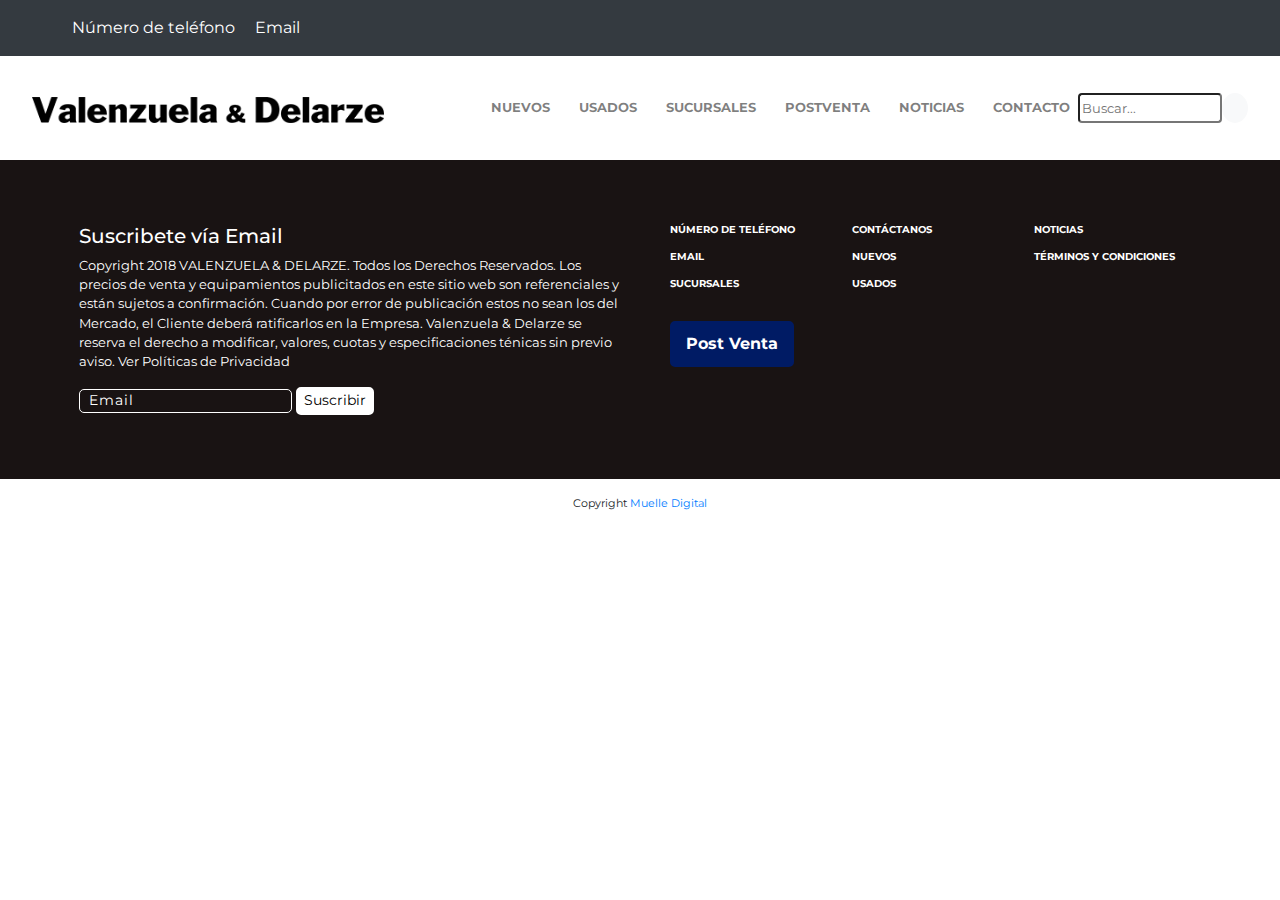
<file: post-venta.html>
<!DOCTYPE html>
<html>
<head>
	<meta charset="utf-8">
	<meta http-equiv="X-UA-Compatible" content="IE=edge">
	<title>Valenzuela & Delarze | Automotora</title>
	<meta name="viewport" content="width=device-width, initial-scale=1.0">
	<link rel="stylesheet" type="text/css" href="assets/css/lib/bootstrap.min.css">
	<link rel="stylesheet" href="https://use.fontawesome.com/releases/v5.6.3/css/all.css" integrity="sha384-UHRtZLI+pbxtHCWp1t77Bi1L4ZtiqrqD80Kn4Z8NTSRyMA2Fd33n5dQ8lWUE00s/" crossorigin="anonymous">
	<link rel="stylesheet" type="text/css" href="assets/css/style.css">
</head>
<body>
	<!-- barra rrss -->
	<div class="container-fluid bg-dark rrss-barra">
		<a href="https://www.facebook.com/valenzueladelarze">
			<i class="fab fa-facebook-f"></i>
		</a>
		<a href="https://www.youtube.com/channel/UCEDXGQZq6-4l8gtuYU4X9Ig/feed" >
			<i class="fab fa-youtube"></i>
		</a>
		<a href="https://www.instagram.com/valenzueladelarze/?hl=es-la">
			<i class="fab fa-instagram"></i>
		</a>
		<a class="btn-abrir" href="#">
			Número de teléfono
		</a> 
		<a class="btn-abrir" href="#">
			Email
		</a> 
	</div>
	<!-- fin barra rrss -->
	<!-- MENU -->
	<nav class="navbar navbar-expand-lg navbar-light menu-principal">
		<a class="navbar-brand link-logo" href="index.html">
			<img class="logo" src="assets/images/logos/valenzuela_02.png" alt="Valenzuela & Delarze" class="img-fluid">
		</a>
		<button class="navbar-toggler" type="button" data-toggle="collapse" data-target="#navbarSupportedContent" aria-controls="navbarSupportedContent" aria-expanded="false" aria-label="Toggle navigation">
			<span class="navbar-toggler-icon"></span>
		</button>

		<div class="collapse navbar-collapse navbar-vd-principal justify-content-end" id="navbarSupportedContent">
			<ul class="navbar-nav menu_dv">
				<li class="nav-item">
					<a class="nav-link" href="nuevos.html">
						Nuevos 
					</a>
				</li>
				<li class="nav-item">
					<a class="nav-link" href="usados.html">
						Usados
					</a>
				</li>
				<li class="nav-item">
					<a class="nav-link" href="sucursales.html">
						Sucursales
					</a>
				</li>
				<li class="nav-item">
					<a class="nav-link" href="post-venta.html">
						PostVenta
					</a>
				</li>
				<li class="nav-item">
					<a class="nav-link" href="noticias.html">
						Noticias
					</a>
				</li>
				<li class="nav-item">
					<a class="nav-link" href="contacto.html">
						Contacto
					</a>
				</li>
			</ul>
			<form class="justify-content-end">
				<div class="row">
					<input type="search" class="service-search rounded buscador" placeholder= "Buscar..."onfocus="this.placeholder = ''" />
					<button class="btn btn-light rounded-circle buscador-btn" name="search">
						<i class="fas fa-search"></i>
					</button>
				</div>
			</form>
		</div>
	</nav>
	<!-- <div class="container-fluid menu-principal">
		<a class="" href="#">
			<img class="logo_dv" src="assets/images/logos/valenzuela_02.png" alt="Valenzuela & Delarze" class="img-fluid">
		</a>
		
		<ul class="menu_dv ">
			<a href=""><li>Nuevos</li></a> 
			<a href=""><li>Usados</li></a> 
			<a href=""><li>Sucursales</li></a> 
			<a href=""><li>Post Venta</li></a> 
			<a href=""><li>Noticias</li></a> 
			<a href=""><li>Contacto</li></a> 
		</ul>
	</div> -->
	<!-- FIN MENU -->

	<footer>
		<div class="row">
			<div class="col-sm columna-footer-1">
				<h5>Suscribete vía Email</h5>
				<p>Copyright 2018 VALENZUELA & DELARZE. Todos los Derechos Reservados. Los precios de venta y equipamientos publicitados en este sitio web son referenciales y están sujetos a confirmación. Cuando por error de publicación estos no sean los del Mercado, el Cliente deberá ratificarlos en la Empresa. Valenzuela & Delarze se reserva el derecho a modificar, valores, cuotas y especificaciones ténicas sin previo aviso. Ver Políticas de Privacidad</p>
				<form action="AQUI VA EL ARCHIVO PHP PARA ENVIAR">
					<input type="email" name="emailaddress" class="email-sub" value=" Email">
					<input type="submit" value="Suscribir" class="email-enviar">
				</form>
			</div>
			<div class="col-sm columna-footer-2">
				<div class="row footer-links">
					<div class="col">
						<h6>
							<a class="btn-abrir" href="#">
								Número de teléfono
							</a> 
						</h6>
						<h6>
							<a class="btn-abrir" href="#">
								Email
							</a> 
						</h6>
						<h6>
							<a href="#">Sucursales</a> 
						</h6>
						<button type="button" class="btn-postventa">
							<a href="#">Post Venta</a> 
						</button>
					</div>
					<div class="col-sm ">
						<h6>
							<a href="#">Contáctanos</a> 
						</h6>
						<h6>
							<a href="#">Nuevos</a>
						</h6>
						<h6>
							<a href="#">Usados</a>
						</h6>
					</div>
					<div class="col">
						<h6>
							<a href="#">Noticias</a>
						</h6>
						<h6>
							<a href="#">Términos y Condiciones</a>
						</h6>
						<div class="rrss">
							<a href="https://www.facebook.com/valenzueladelarze">
								<i class="fab fa-facebook-f"></i>
							</a>
							<a href="https://www.youtube.com/channel/UCEDXGQZq6-4l8gtuYU4X9Ig/feed" >
								<i class="fab fa-youtube"></i>
							</a>
						</div>	
					</div>
				</div>
			</div>
		</div>

		<!-- contenedor pop up -->
		<div class="overlay">
			<div class="popup">
				<a href="#">
					<i class="fas fa-times btn-cerrar-popup"></i>
				</a>
				<h3>Número de telefono</h3>
				<h3>Email</h3>
			</div>
		</div>
		<!-- fin contenedor pop up  -->
	</footer>
	<div class="container-fluid copyright">
		<p>Copyright <a href="">Muelle Digital</a></p> 
	</div>
	
	<script src="assets/js/lib/jquery-3.3.1.js"></script>
	<script src="assets/js/scripts.js"></script>
	<script src="assets/js/lib/popper.min.js"></script>
	<script src="assets/js/lib/bootstrap.min.js"></script>
	<link href="https://fonts.googleapis.com/css?family=Montserrat:100,100i,200,200i,300,300i,400,400i,500,500i,600,600i,700,700i,800,800i,900,900i" rel="stylesheet">	
</body>
</html>
</file>
<file: assets/css/style.css>
/*Generales*/
body {
	font-family: 'Montserrat', sans-serif;
	margin: 0;
}

h1, h2, h3, h4 {
	text-transform: uppercase;
}

a:hover {
	text-decoration: none;
}

div {
	box-sizing: border-box;
}

.row {
	margin: 0;
}

.style_titulos_secciones {
	font-size: 2.5em;
	color: #707070;
	letter-spacing: 15px;
}

footer {
	background-color: #191313;
    color: #FFFFFF;
    padding: 4em;
}

footer p {
	font-size: 0.8em;
}

footer a {
	color: white;
}

.rrss {
	text-align: right;
    margin: 4rem 0 0 0;
    font-size: 2em;
    letter-spacing: 0.2em;
}

.copyright {
	text-align: center;
	padding: 1em 1em 0 1em!important;
}

.copyright p {
	font-size: 0.7em;
}

.email-sub {
	background: #191313;
    border-radius: 5px;
    color: white;
    letter-spacing: 1px;
    padding: 0 0.3em 0 0.6em;
    font-size: 0.9em;
    border: 1px solid;
}

.email-enviar {
	border-radius: 5px;
	background-color: white;
	color: black;
	font-size: 0.9em;
	border: 2px solid white;
}

.footer-links h6 {
	font-size: 10px;
    text-transform: uppercase;
    font-weight: bold;
    margin-bottom: 1.5em;
}

.btn-postventa {
	background-color: #001B64;
    border: 10px solid #001B64;
    border-radius: 5px;
    font-weight: bold;
    margin: 1em 0;
}

.titulo {
	background-image: url('../images/vd.jpg');
	background-repeat: no-repeat;
	background-size: cover;
	background-position: center;
	height: 22em;
	text-align: center;
}

.titulo h2 {
	position: relative;
	top: 5em;
	color: white;
	font-weight: bold;
	letter-spacing: 0.5em;
}

.overlay {
	background: rgba(0,0,0,.3);
	position: fixed;
	top: 0;
	bottom: 0;
	left: 0;
	right: 0;
	display: flex;
	align-items: center;
	justify-content: center;
	visibility: hidden;
	opacity: 0;
	transition: .3s ease all;
}

.overlay-active {
	visibility: visible; 
	opacity: 1;
}

.overlay  a {
	color: #707070;
}

.overlay  a:hover {
	color: blue;
}

.popup {
	background: #f8f8f8;
	box-shadow: 0px 0px 5px 0px rgba(0,0,0,.3);
	color: #707070;
	border-radius: 3px;
	padding: 3em;
	opacity: 0;
	transition: .3s ease all;
}

.popup-active {
	opacity: 1;
}
.carousel-indicators .active {
	background-color: black;
    border-radius: 100%;
    width: 10px;
    height: 10px;
    /*display: inline;*/
    /*float: left;*/
}

.carousel-indicators li {
	background-color: gray;
	border-radius: 100%;
    width: 10px;
    height: 10px;
}

.imagen-slider {
	background-repeat: no-repeat;
	background-position: center;
	background-size: cover;
	background-image: url('../images/vd.jpg');
	height: 64vh;
}

.titulo-marcas {
	position: relative;
    top: 5em;
    color: white;
    font-weight: bold;
    letter-spacing: 0.5em;
    text-align: center;
}
.text-align {
	text-align: center;
	margin-bottom: 5em;
}

.rrss-barra {
	padding: 1em!important;
}

.rrss-barra a {
	color: white;
	padding: .5em;
}

.rrss-barra a:hover {
	color: blue;
}

/*fin generales*/

/*menu*/

.container-fluid {
	padding: 0;
}

.menu_dv, .logo_dv {
	float: left;
}

.logo {
	max-width: 88%;
}

.menu_dv li {
	float: left;
	text-decoration: none;
	list-style-type: none;
	margin-left: 1em;
	font-weight: bold;
	text-transform: uppercase;
	font-size: small;
}

.menu-principal {
	padding: 2em;
}

/*fin menu*/

/*marcas */

.marcas-single, .destacados-single {
	padding: 4em;
}

.marcas, .destacados {
	margin: 4em 0 6em 0;
}

/*fin marcas*/

/*destacados*/

.destacados h2, .marcas h2{
	text-align: center;
}

.destacado-card {
	background-color: #F1F9FF;
	padding: 1em;
	border: 1px solid #91b4de;
    border-radius: 10px;
}
 .destacado-texto-principal h4 { 
 	margin-top: 10px;
 }
/*fin destacados*/

/*sucursales*/


.sucursales, .contacto {
	margin: 6em;
}

.sucursales-general {
	margin-top: 5em;
}

.sucursales h1, .contacto-general h1{
	color: #707070;
	letter-spacing: 0.4em;
	margin-bottom: 1em;
}

.sucursal-card {
	padding: 0;
}

.sucursal-card-img {
	background-repeat: no-repeat;
	background-position: center;
	background-size: cover;
	height: 12em;
	width: 17em;
}

.padre-hurtado {
	background-image: url('../images/sucursales/padre-hurtado.jpg');
}

.vitacura {
	background-image: url('../images/sucursales/vitacura.jpg');
}

.manuel-montt {
	background-image: url('../images/sucursales/frontis-2.jpg');
}

.irarrazabal {
	background-image: url('../images/sucursales/h-irarrazaval.jpg');
}

.p-irarrazabal {
	background-image: url('../images/sucursales/PEUGEOT-IRARRAZABAL.JPG');
}

.mall-plaza-egana {
	background-image: url('../images/sucursales/mallegaña.JPG');
}

.providencia {
	background-image: url('../images/sucursales/provi.JPG');
}

.sk-bellavista {
	background-image: url('../images/sucursales/BELLAVISTA.JPG');
}

.ford-bellavista {
	background-image: url('../images/sucursales/Ford.JPG');
}

.usados-vitacura {
	background-image: url('../images/sucursales/usados.jpg');
}

.usados-bilbao {
	background-image: url('../images/sucursales/usados_bilbao.png');
}

.autoshoping {
	background-image: url('../images/sucursales/usados_autoshopping.jpg');
}

.sucursal-card-title {
	background-color: #1193AF;
	color: white;
	padding: 1em;
	margin-top: 10px;
	width: 17em;
}

.sucursal-card-title h6, .sucursal-card-detail p {
	font-size: 0.9em;
}

.sucursal-card-detail {
	background-color: #7DBBC8;
	color: white;
	padding: 1em;
	width: 17em;
}

/*fin sucursales*/

/*modelos*/

.recomendado-card {
	padding: 1em;
	background: #f1f9ff;
	margin-bottom: 1em;
}

.recomendado-card h2 {
	font-size: 1.5em;
	font-weight: 700;
}

.recomendado-detalle {
	padding: 2em;
}

/*fin modelos*/

/*noticias */

.noticias {
	padding: 2em;
}

.noticias-single {
	border: 3px solid white;
	background-image: url('../images/sucursales/padre-hurtado.jpg');
	background-repeat: no-repeat;
	background-size: cover;
	height: 17em;
	padding: 0;
}

.noticias-titulo {
	position: relative;
    top: 12em;
    padding: 0.3em 2em;
    background-color: rgba(16, 132, 157, 49%);
}

.noticias-titulo h6, .noticias-titulo p {
	margin-bottom: 0;
	color: white;
}

.noticias-titulo h6 {
	font-weight: bolder;
}

.noticias-titulo p {
	font-size: 0.8em;
}

/*fin noticias*/

/*sistema*/
.sistema h4 {
	text-align: center;
}

.columna-sistema {
	padding: 0;
	margin-right: 6px;
	margin: .5em;
}

.columna-sistema input, .columna-sistema textarea, .columna-sistema select {
	font-size: .8em;
	border-radius: 25px;
}

.titulos-system {
	text-align: center;
}
.titulos-system a {
	color: #302C2C;
    letter-spacing: 1px;
}

.titulos-system li {
	float: left;
	margin: 0 .3em;

}

.titulos-system h4 {
   font-size: 1em;
}
.form-control {
	height: 2em;
	padding: .1em 1em;
}

.sistema-caja {
	border: 2px solid #7f7f7f;
    padding: 1em;
    height: 64vh;
}

.sistema-caja-gris {
	background: #bfbdbd4d;
	padding: .5em 0;
	height: 58vh;
	text-align: center;
}


.titulos-sistema-caja {
	padding: 1em;
	display: inline-block;
}

.estilo-boton-enviar {
	font-weight: bolder;
}

.btn-desabolladura {
	font-size: .6em;
	font-weight: bolder;	
	margin-top: 1em;

}

/*fin sistema */

.titulo .noticias-titulo {
text-align:left;
top:16em
}

.titulo .noticias-titulo.interior {
text-align:left;
top:15em;
text-transform:uppercase
}

.titulo .noticias-titulo.interior h2 {
top:0;
margin-bottom:0
}

.titulo .noticias-titulo.interior p {
top:0;
margin-bottom:0;
letter-spacing:.45em;
font-size:16px
}

section.detalle-noticia {
margin-top:5em;
margin-bottom:3em
}

section.detalle-noticia p {
font-size:14px
}

section.detalle-noticia .formulario-cotizacion {
margin-top:1em
}

section.detalle-noticia .box {
margin-bottom:2em;
text-transform:uppercase;
color:#726363
}

section.detalle-noticia .box h2 {
font-weight:700;
letter-spacing:.5em
}

section.detalle-noticia .box span {
letter-spacing:.45em
}

.contacto .contacto-general {
margin-bottom:2em
}

.contacto .contacto-general form .form-group {
margin-bottom:2rem
}

.contacto .contacto-general form input,.contacto .contacto-general form textarea,.contacto .contacto-general form select {
border-radius:16px;
padding:10px 15px
}

.contacto .contacto-general form select {
font-size:.8em;
-webkit-border-radius:16px
}

.contacto .contacto-general form .btn {
padding:7px 10px;
float:right;
line-height:0;
letter-spacing:1px
}

::-webkit-input-placeholder {
font-size:.8em
}

::-moz-placeholder {
font-size:.8em
}

:-ms-input-placeholder {
font-size:.8em
}

:-moz-placeholder {
font-size:.8em
}

.box-producto {
display:flex;
align-items:center;
justify-content:center
}

.galeria {
margin-top:2em
}

.img-banner {
margin:auto;
width:100%
}

.galeria img {
width:100%;
height:100%
}

.galeria .row {
margin:2em auto
}

.detalles .detalles-s {
display:-webkit-flex;
display:flex
}

.detalles .row {
margin-top:2em
}

.detalles .detalles-s div {
width:90%;
background:#f1f9ff;
padding:20px;
margin-bottom:20px
}

.detalles .detalles-s div h3 {
font-size:1em;
color:#736565;
line-height:1.5em;
text-transform:none
}

.detalles .detalles-s div p {
font-size:.9em;
color:#736565
}

.detalles .opciones .detalles-s div {
padding:0
}

.detalles .opciones .detalles-s div a {
color:#001B64;
text-align:center;
text-transform:uppercase;
width:100%;
display:inline-block;
font-style:2em;
font-weight:700;
letter-spacing:3px;
height:100%;
padding:20px
}

.detalles .opciones .detalles-s div:hover a {
background:#001B64;
color:#fff
}

.detalles .opciones:last-child .detalles-s div {
width:97%
}

.columna-sistema {
padding:2px;
margin:.5em 0
}

.buscador {
	width: 9em;
}

/* mobile*/
@media only screen and (max-width: 768px){
	.sucursales,.contacto {
	margin:3em auto
	}

	.contacto-general h1 {
	font-size:1.5rem;
	text-align:center
	}

	.contacto .contacto-general form .btn {
	float:none;
	margin:0 auto;
	display:block
	}

	.detalles .detalles-s div,.detalles .opciones:last-child .detalles-s div {
	width:100%
	}

	.detalles .row {
	margin-top:0
	}

	.detalles .row:nth-of-type(1) {
	margin-top:2em
	}

	footer {
		padding: 1em;
	}

	.link-logo {
		max-width: 50%;
	}

	.logo {
    max-width: 100%;
	}

	.navbar-vd-principal{
		background: white;
	    position: absolute;
	    z-index: 1;
  		top: 6em;
   		padding: 8em 6em;
    	left: 0;
	}

	.menu_dv li {
		margin-left: 0;
	}

	.imagen-slider {
		height: 30vh;
	}

	.search-box {
		width: 13em;
    	margin-left: 1em;
	}

	.sistema-caja {
		margin-top: 1.5em;
		height: auto;
	}

	.destacados-single {
		padding: 0;
		margin: 4em 0;
	}

	.marcas-single {
		padding: 2em;
	}

	.destacado-texto-principal h4 {
		font-weight: 700;
		font-size: 1em;
		margin-top: 10px;
	}

	.style_titulos_secciones {
		margin-bottom: 1em;
		font-size: 1.7em;
	}

	.destacado-texto-detalle p {
		font-size: .8em;
		margin-bottom: 0;
	}

	.extencion-ultimo-col {
		height: 20em!important;
	}

	.destacado-card {
		height: 15em;
		margin-bottom: 1em;
	}

	.carousel-indicators {
		bottom: -23px;
	}

	.columna-footer-1 {
		margin-bottom: 3em;
		margin-top: 2em;
	}

	.btn-postventa {
		position: absolute;
		bottom: -13em;
	}

	.email-sub {
		width: 12em;
	}

	.columna-footer-2 {
		padding-left: 0;
	}

	.margin-ultimo-col {
		height: 19em;
	}

	.sucursales {
		margin: 0;
	}

	.sucursales h1 {
		font-size: 1.6em;
	}

	.titulo h2 {
		font-size: 1.3em;
	}

	.titulo {
		height: 14em;
	}

	.cuadros {
		box-sizing: border-box;
		width: 50%;
		height: 8em;
		float: left;
		margin: 0;
	}

	.cuadro-bajo {
		box-sizing: border-box;
		width: 100%;
		height: 8em;
		float: left;
		margin: 0;
	}

	.sucursal-card-detail p {
		font-size: .6em;
	}

	.sucursal-card {
		margin-bottom: 2em;
	}

	.noticias-single {
		margin-bottom: 1em;
	}

	.titulo-marcas {
		font-size: 1.3em;
	}
}

/*mobile-tablet*/ 

@media only screen and (max-width: 992px) {

	/*inicio*/

	.titulos-system h4 {
		font-size: .8em;
	}

	.titulos-sistema-caja {
    	padding: .2em; 
	}

	.menu_dv li {
		font-size: xx-small;
	}

	.buscador-btn {
		display: none;
	}

	.destacado-texto-principal h4 {
		font-size: 1em;
    	font-weight: bold;
    	margin-top: 10px;

	}

	.destacado-texto-detalle p {
		margin: 0;
   		font-size: xx-small;
	}

	.destacado-card {
		height: 14em; 
	}
	

}

/*large desktop*/
@media only screen and (min-width: 993px) and (max-width: 1200px) {

	/*inicio*/

	.estilo-boton-enviar {
		position: absolute;
    	bottom: -20px;
	}

	.destacado-texto-principal h4 {
		font-size: 1em;
    	font-weight: bold;
    	margin-top: 10px;

	}


	.destacado-texto-detalle p {
		margin: 0;
   		font-size: xx-small;
	}

	.destacado-card {
		height: 14em; 
	}

	.buscador-btn {
		display: none;
	}

}

@media only screen and (min-width: 1201px) {

	.offset-lg-6 {
		margin-left: auto;
	}

	.destacado-card {
		height: 20em;
	}

}
</file>
